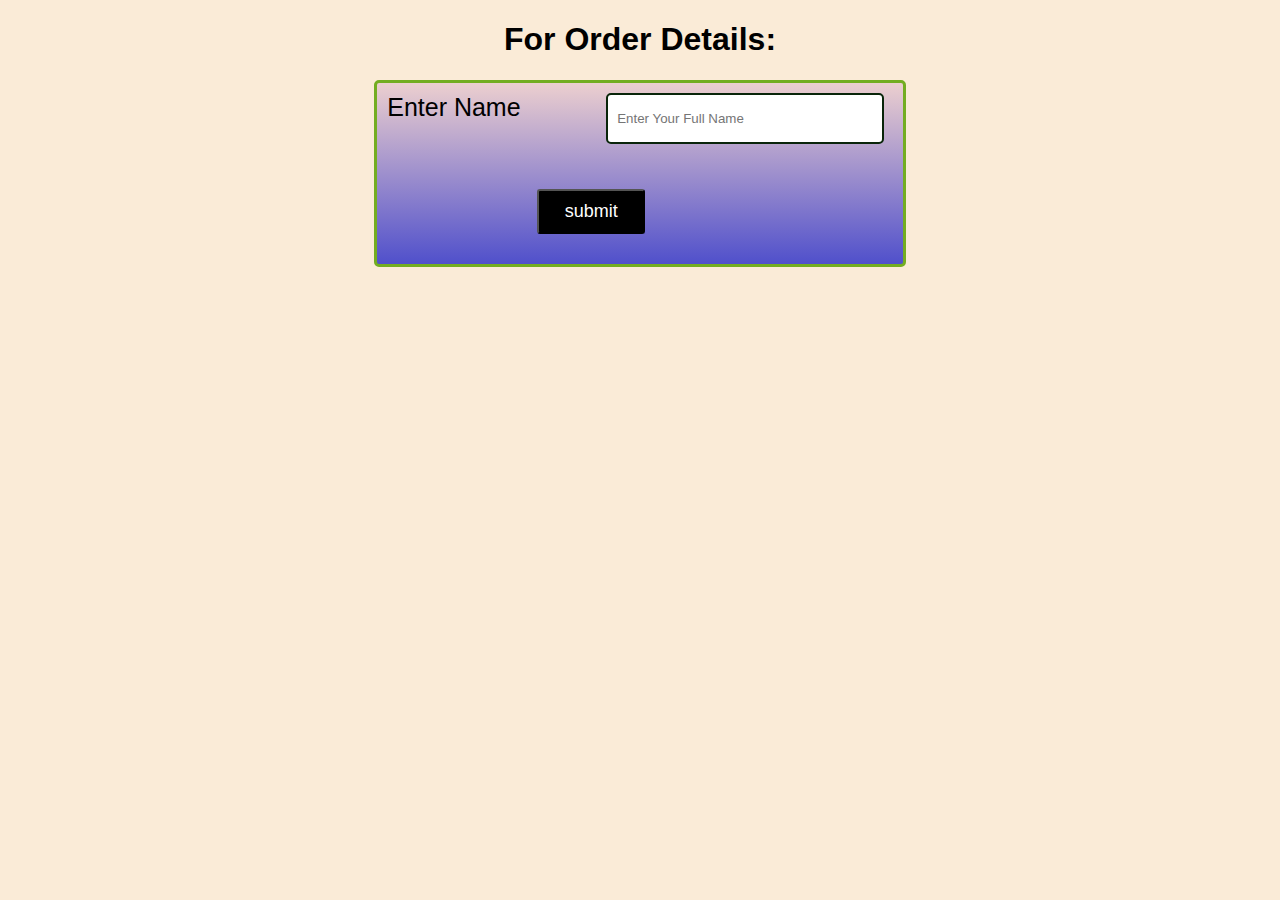
<file: index.html>
<!DOCTYPE html>
<html lang="en">
<head>
    <meta charset="UTF-8">
    <meta http-equiv="X-UA-Compatible" content="IE=edge">
    <meta name="viewport" content="width=device-width, initial-scale=1.0">
    <title>JS Task 1</title>
    <link rel="stylesheet" href="index.css">
    <script src="index.js" defer></script>
    <style>
    
       
    </style>
</head>
<body>
    <h1>For Order Details:</h1>
    <div class="header">
       
       <label for="name">Enter Name</label>
       <input type="text" id="name" placeholder="  Enter Your Full Name" required><br><br>
       <button  onclick="calculate()">submit</button>
    
    </div>

    <div class="table" id="table">
        <h4 id="heading"></h4>
       <table>
           <tr>
               <td>Name:</td>
               <td id="Fname"></td>
           </tr>
           <tr>
               <td>Total letters:</td>
               <td id="Tletter"></td>
           </tr>
           <tr>
               <td>Sub total:</td>
               <td id="sub"></td>
           </tr>
           <tr>
               <td>Shipping:</td>
               <td id="ship"> $7</td>
           </tr>
           <tr>
               <td>Grand total:</td>
               <td id="total"></td>
           </tr>
       </table> 
       <br>
       <a href="#">Pay Now</a> 
    </div>
</body>
</html>
</file>
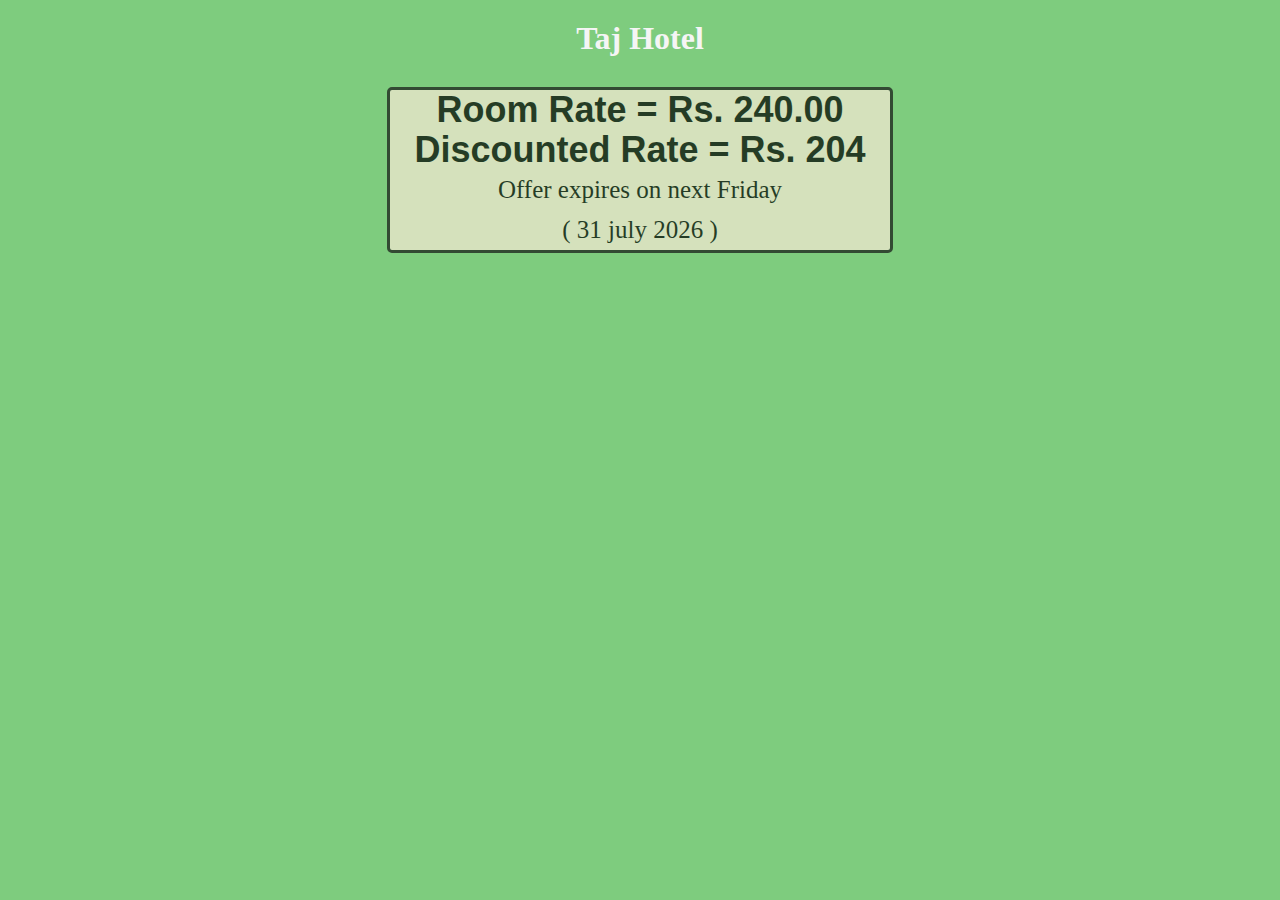
<file: JS-Task-2/index.html>
<!DOCTYPE html>
<html lang="en">
<head>
    <meta charset="UTF-8">
    <meta http-equiv="X-UA-Compatible" content="IE=edge">
    <meta name="viewport" content="width=device-width, initial-scale=1.0">
    <link rel="stylesheet" href="index.css">
    <script src="index.js" defer></script>
    <title>JS-Task-2</title>
</head>
<body>
    <div id="header">
        <h1 id="hotel_name"> Taj Hotel</h1>
    </div>
    <div id="content">
        <h3 id="room_rate"></h3>
        <h3 id="discount"></h3>
        <h3 id="dicountrate"></h3>
        <p id="d"></p>
        <p id="duration"></p>
    </div>
</body>
</html>
</file>
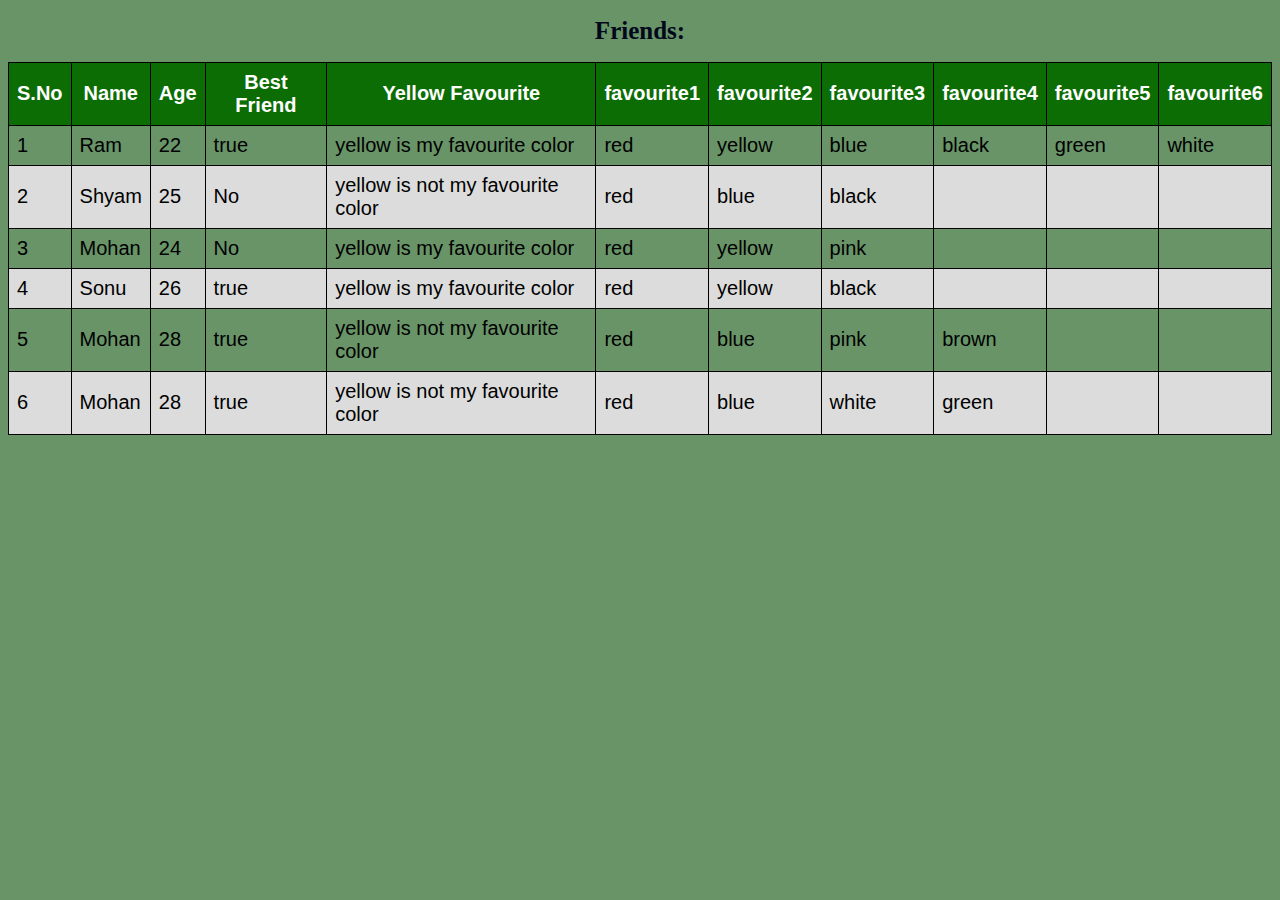
<file: JS-Task-3/index.html>
<!DOCTYPE html>
<html lang="en">

<head>
  <meta charset="UTF-8">
  <meta http-equiv="X-UA-Compatible" content="IE=edge">
  <meta name="viewport" content="width=device-width, initial-scale=1.0">
  <link rel="stylesheet" href="index.css">
  <script src="index.js" defer></script>
  <title>JS Task-3</title>
</head>

<body>
  <h1>Friends:</h1>
  <table id="table">
  </table>
</body>

</html>
</file>
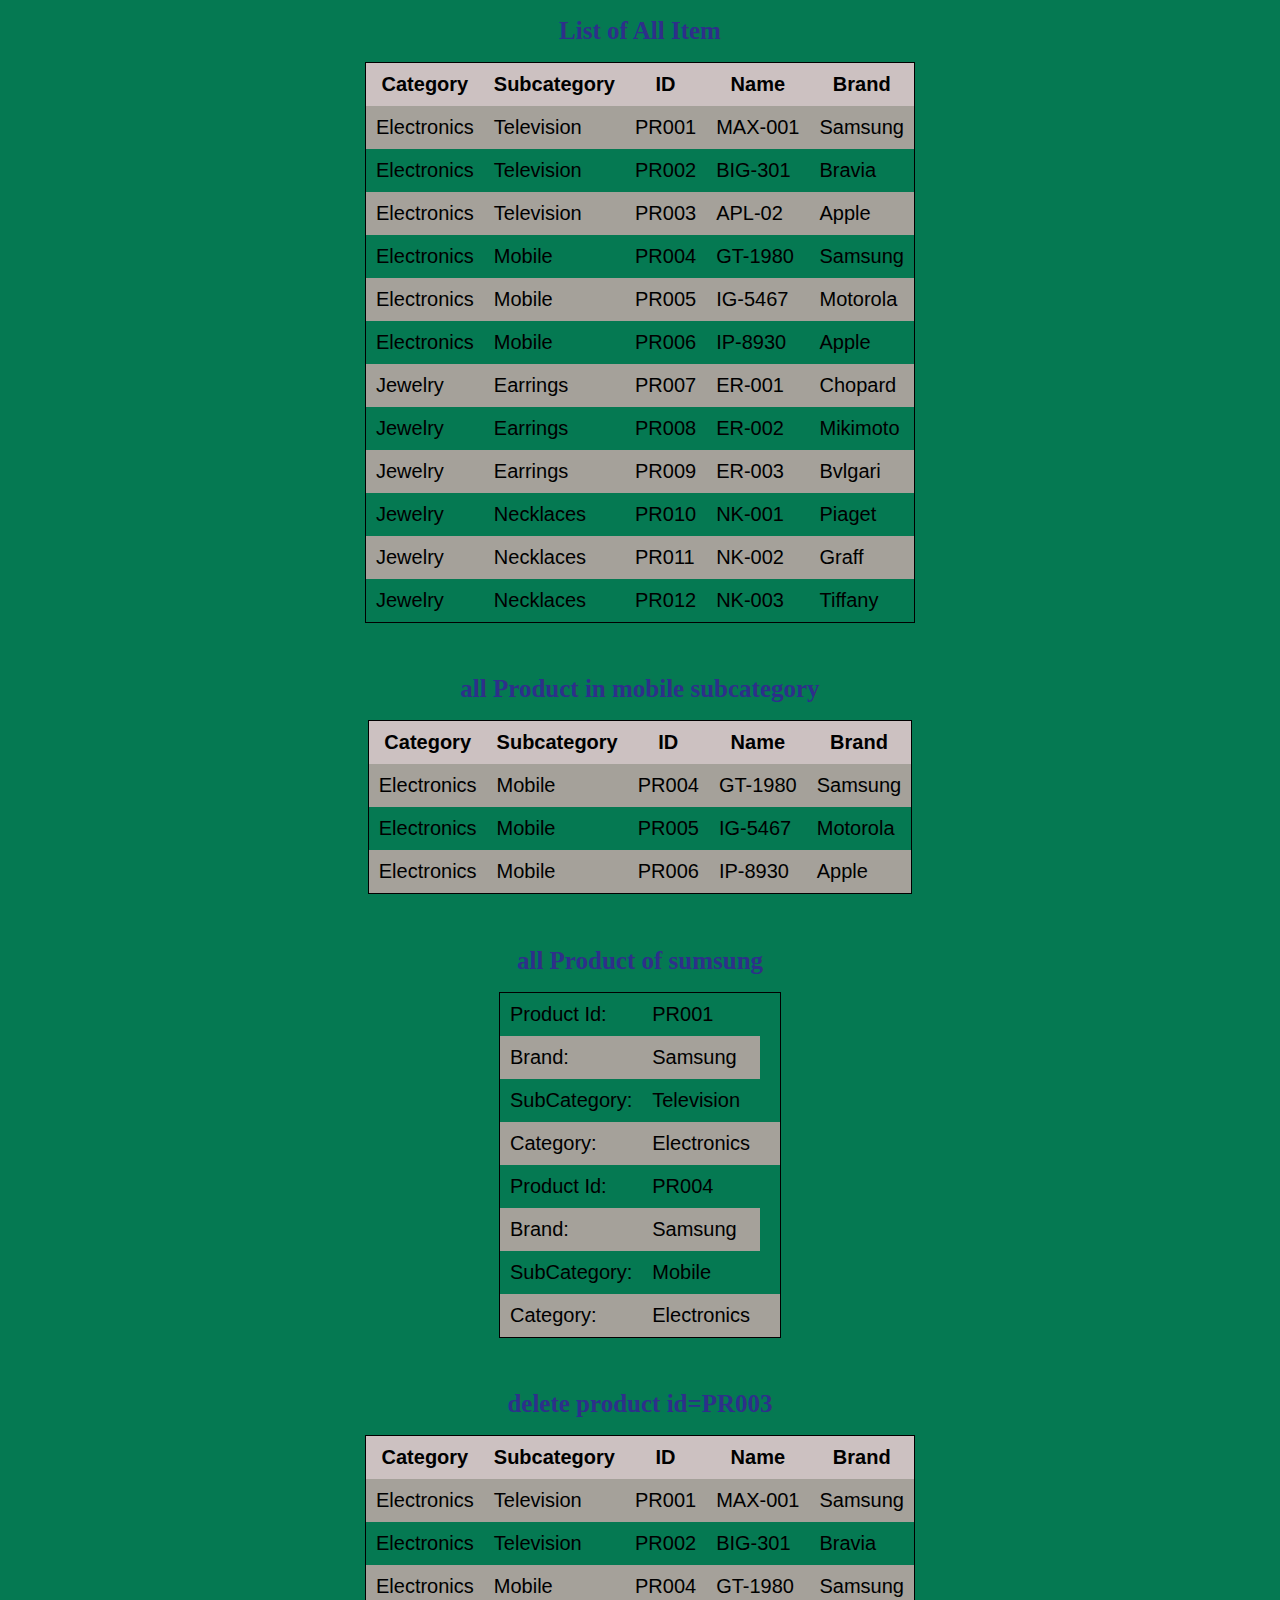
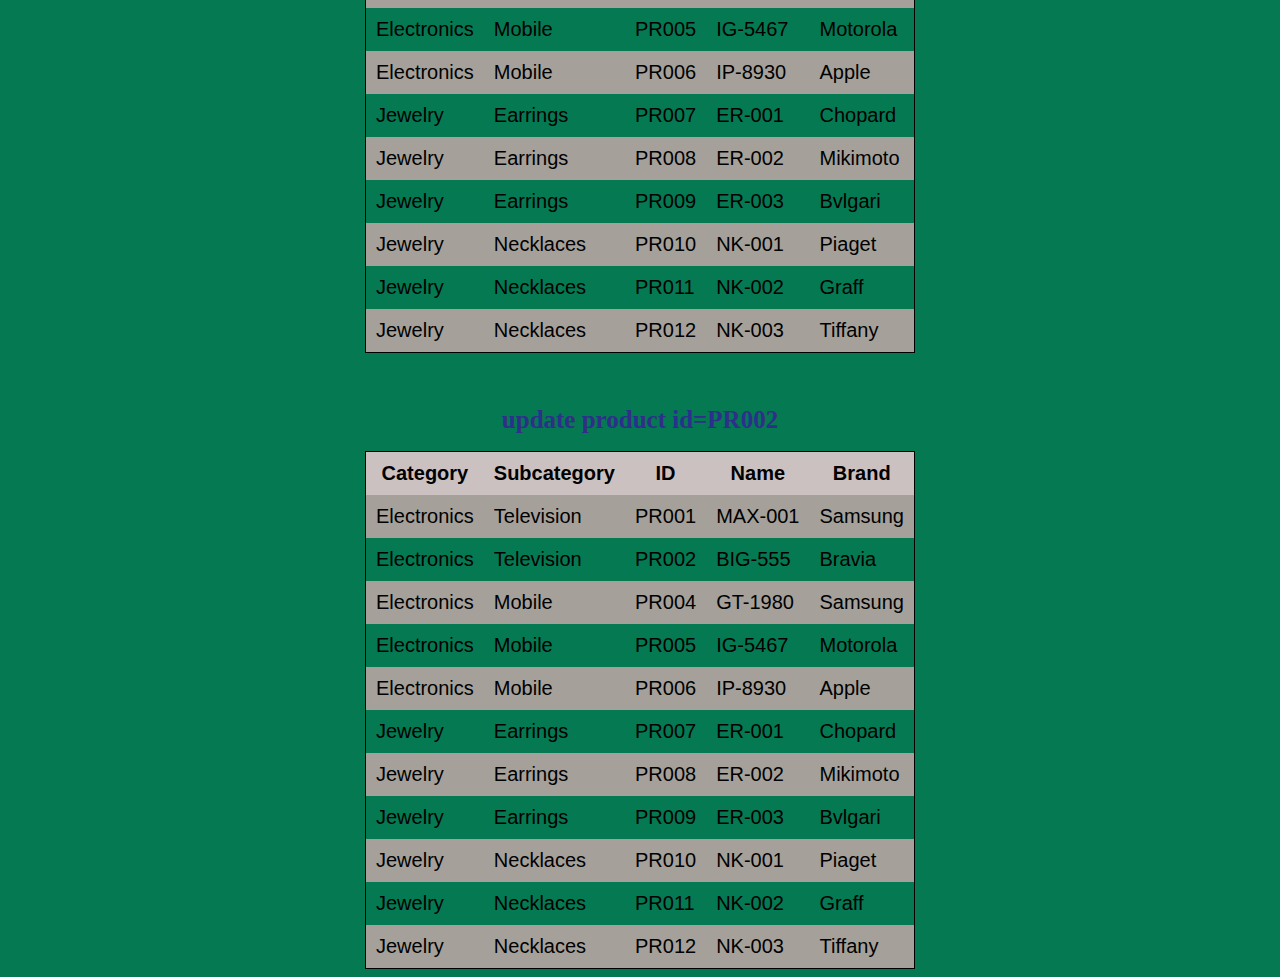
<file: JS-Task-4/index.html>
<!DOCTYPE html>
<html lang="en">
<head>
    <meta charset="UTF-8">
    <meta http-equiv="X-UA-Compatible" content="IE=edge">
    <meta name="viewport" content="width=device-width, initial-scale=1.0">
    <link rel="stylesheet" href="index.css">
    <script src="index.js" defer></script>
<script src="product.js" defer></script>

    <title>JS Task-4</title>
</head>
<body>
    <h1 id="h1">List of All Item</h1>
    <table id="table1" class="tab">
      
    </table>
    <br><br>
     <h1>all Product in mobile subcategory</h1>
     <table id="table2" class="tab"></table>
    <br><br>
    <h1>all Product  of sumsung</h1>
    <table id="table3" class="tab"></table>
    <br><br>

    <h1>delete product id=PR003</h1>
    <table id="table4" class="tab">
    </table>
    <br><br>

    <h1>update product id=PR002</h1>
    <table id="table5" class="tab"></table>
    

</body>
</html>
</file>
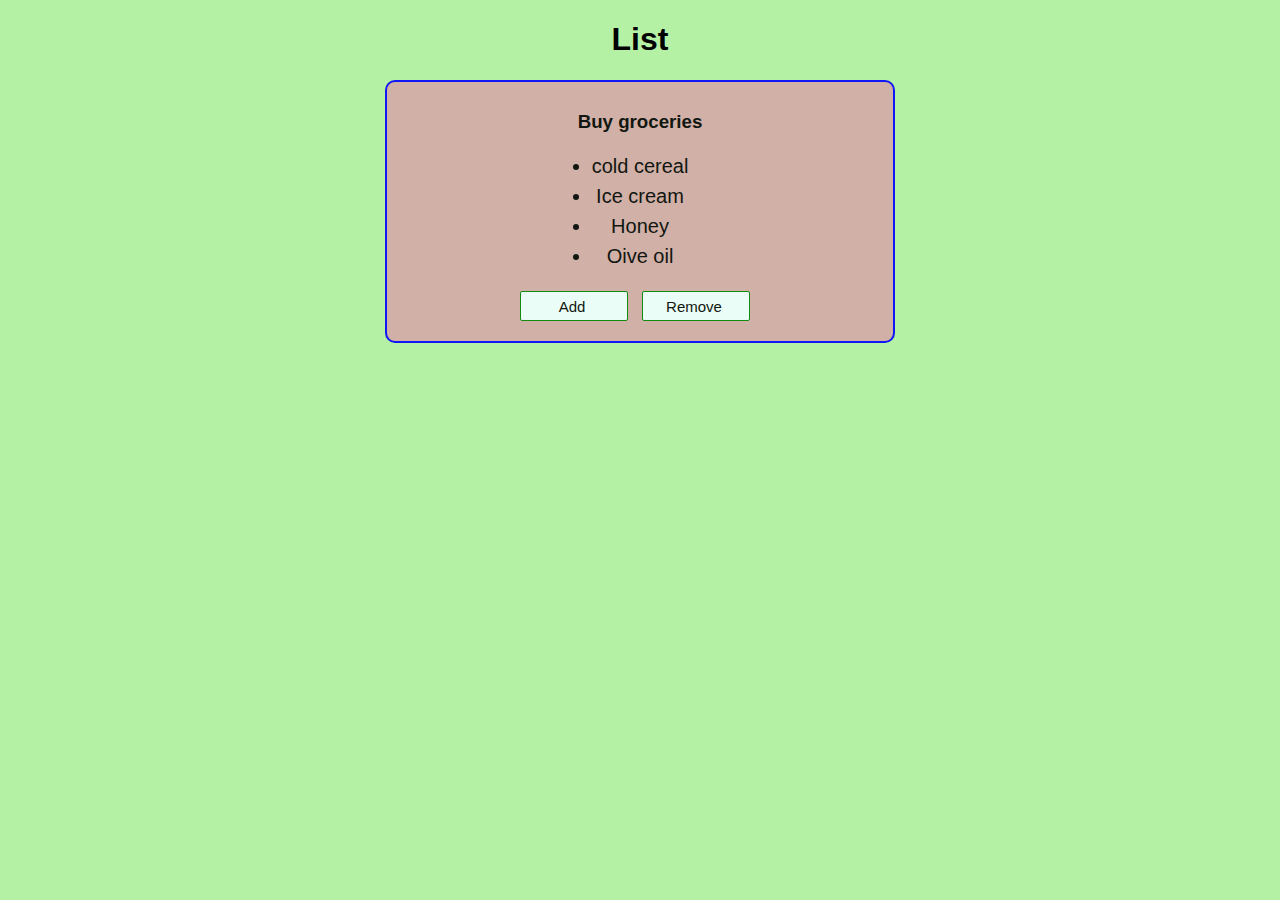
<file: JS-Task-6/index.html>
<!DOCTYPE html>
<html lang="en">
<head>
    <meta charset="UTF-8">
    <meta http-equiv="X-UA-Compatible" content="IE=edge">
    <meta name="viewport" content="width=device-width, initial-scale=1.0">
     <link rel="stylesheet" href="index.css">
     <script src="index.js" defer></script>
    <title>Document</title>
</head>
<body>
  <h1>List</h1>
  <div>
      <h3>Buy groceries</h3>
      <ul id="mylist">
          <li class="item">cold cereal</li>
          <li class="item">Ice cream</li>
          <li class="item">Honey</li>
          <li class="item">Oive oil</li>
      </ul>
      <button id="add">Add</button>
      <button id="remove">Remove</button>
  </div>  
</body>
</html>
</file>
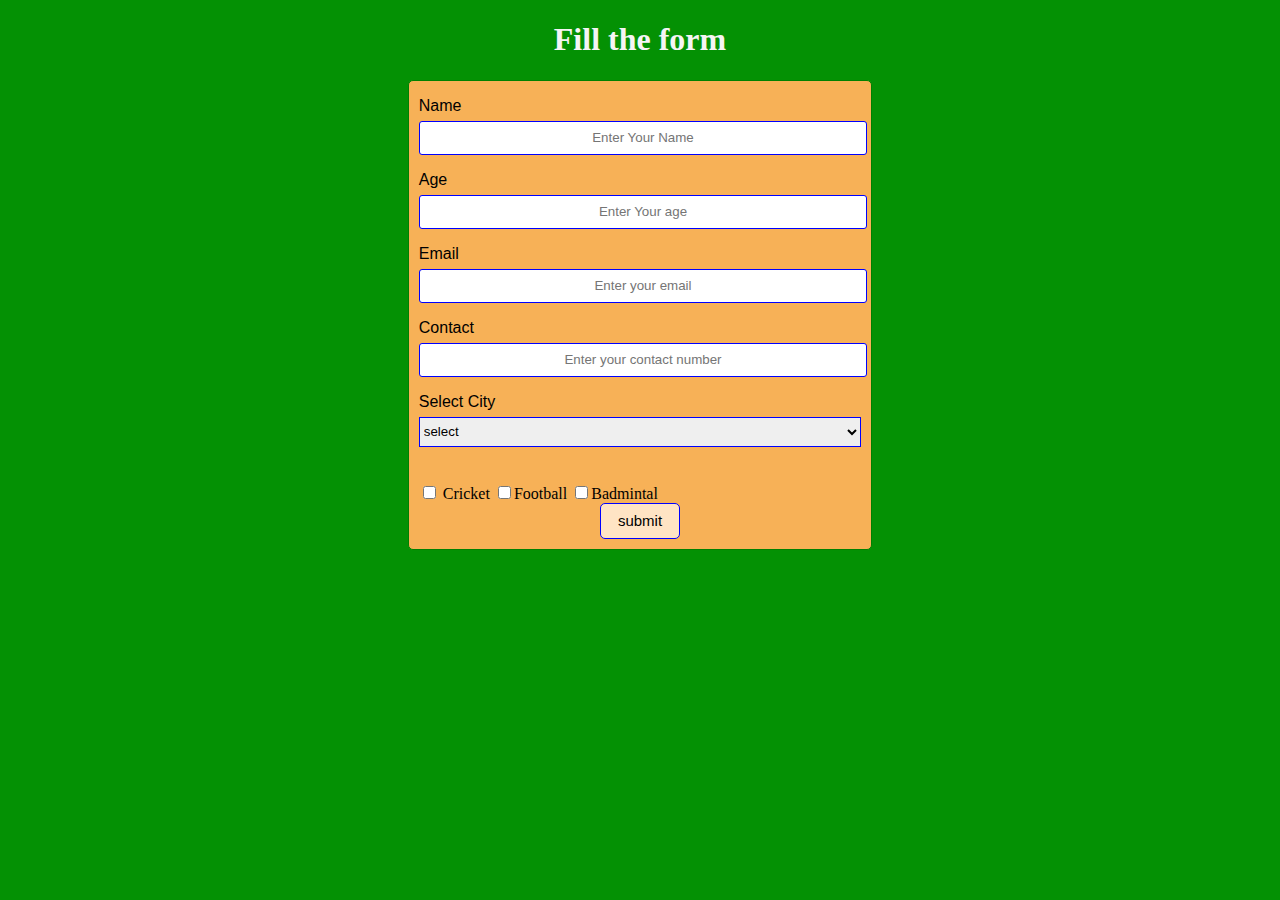
<file: JS-Task-7/index.html>
<!DOCTYPE html>
<html lang="en">
<head>
    <meta charset="UTF-8">
    <meta http-equiv="X-UA-Compatible" content="IE=edge">
    <meta name="viewport" content="width=device-width, initial-scale=1.0">
    <link rel="stylesheet" href="index.css">
    <script src="index.js" defer></script>
    <title>JS-Task-7</title>
</head>
<body>
    <h1>Fill the form </h1>
   <div class="form">
       <form  onsubmit="return getData()">
           <label for="" class="txt">Name</label>
           <input type="text" name="name" class="input1" oninput="hide()" id="name" placeholder="Enter Your Name" >
           <label for=""  class="txt error" id="error_name"></label>

            <label for="" class="txt">Age</label>
            <input type="text" name="age" class="input1" oninput="hide()" id="age" placeholder="Enter Your age">
            <label for="" class="txt error" id="error_age"></label>

            <label for="" class="txt">Email</label>
            <input type="text" name="email" class="input1" oninput="hide()" id="email" placeholder="Enter your email">
            <label for=""  class="txt error" id="error_email"></label>

            <label for="" class="txt">Contact</label>
            <input type="tel" name="contact" class="input1" oninput="hide()" id="contact" placeholder="Enter your contact number">
            <label for=""  class="txt error" id="error_contact"></label>

            <label for="" class="txt">Select City</label>
            <select name="select" id="select" oninput="hide()">
                <option value="select"> select</option>
                <option value="Gorakhpur">Gorakhpur</option>
                <option value="Lucknow">Lucknow</option>
                <option value="Noida">Noida</option>
                <option value="Vanarashi">Vanarashi</option>
            </select>
            <label for=""  class="txt error" id="error_select"></label>
            <br>
            <br>
            <input type="checkbox" oninput="hide()" name="hobbies1" class="checkbox" value="Cricket"> <label>Cricket</label> 
            <input type="checkbox" oninput="hide()" name="hobbies2"  class="checkbox" value="Footabll"><label>Football</label>
            <input type="checkbox" oninput="hide()" name="hobbies3" class="checkbox" value="Badmintal"><label>Badmintal</label>
           
            <label for=""  class="txt error" id="error_hobbies"></label>
            <button id="sub" onclick="getData()">submit</button>
         
        </form>
   </div> 
  
</body>
</html>
</file>
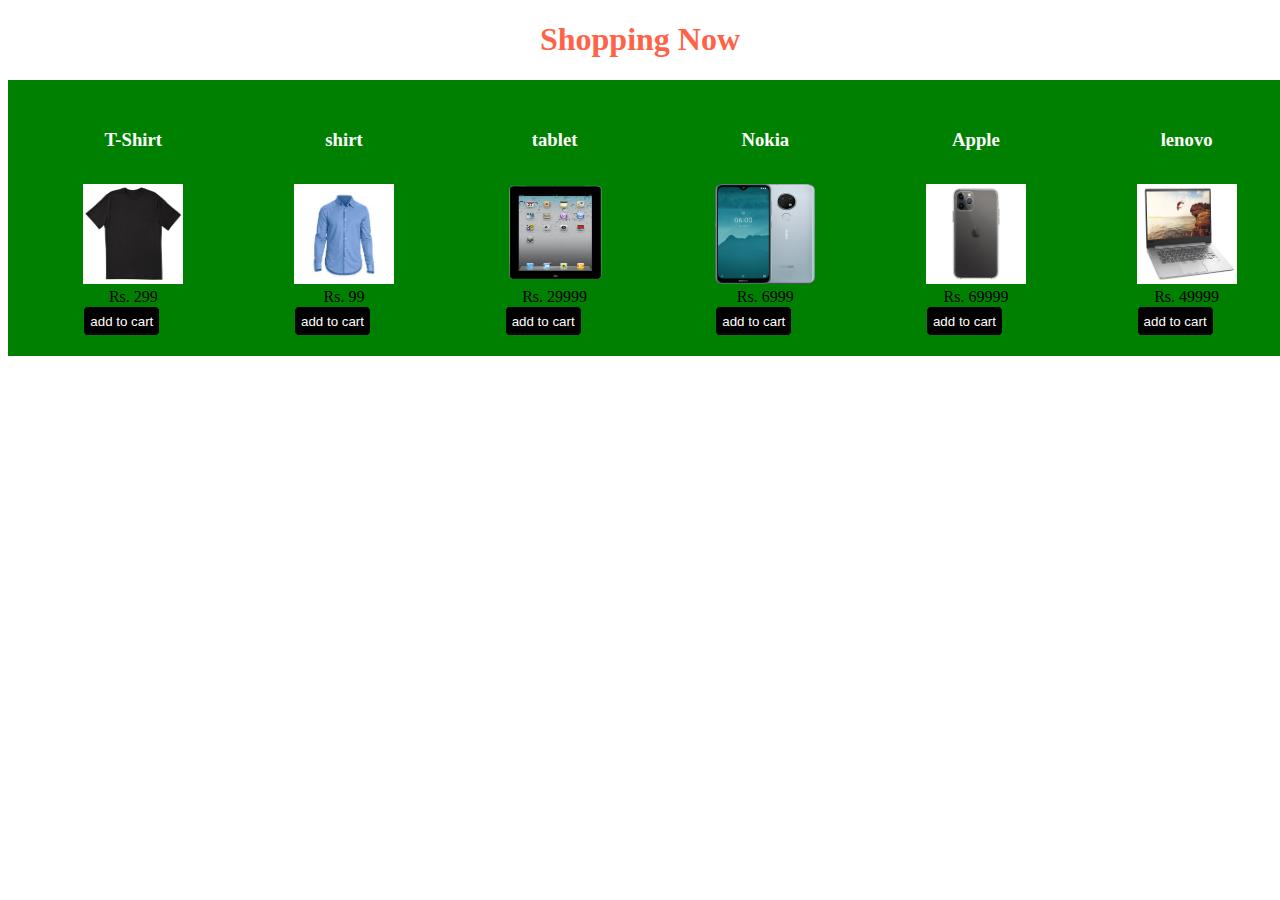
<file: JS-Task-8/index.html>
<!DOCTYPE html>
<html lang="en">

<head>
    <meta charset="UTF-8">
    <meta http-equiv="X-UA-Compatible" content="IE=edge">
    <meta name="viewport" content="width=device-width, initial-scale=1.0">
    <link rel="stylesheet" href="index.css">
    <script src="product.js" defer></script>
    <script src="app.js" defer></script>
    <title>Task-8 Js</title>
</head>

<body>
    <h1>Shopping Now</h1>
    <div id="container">

    </div>
    <br>
    <div id="cartlist">
        <table id="table1"  class="hide">


        </table>
         <thead id="thead" class="hide">
         </thead>
         <tbody id="tbody"></tbody>
            <h3 id="total" class="ht"></h3>
          
        </div>
       
    </div>
    <button id="pay_now" class="hide" onclick="payNow()">Pay Now</button>
</body>

</html>
</file>
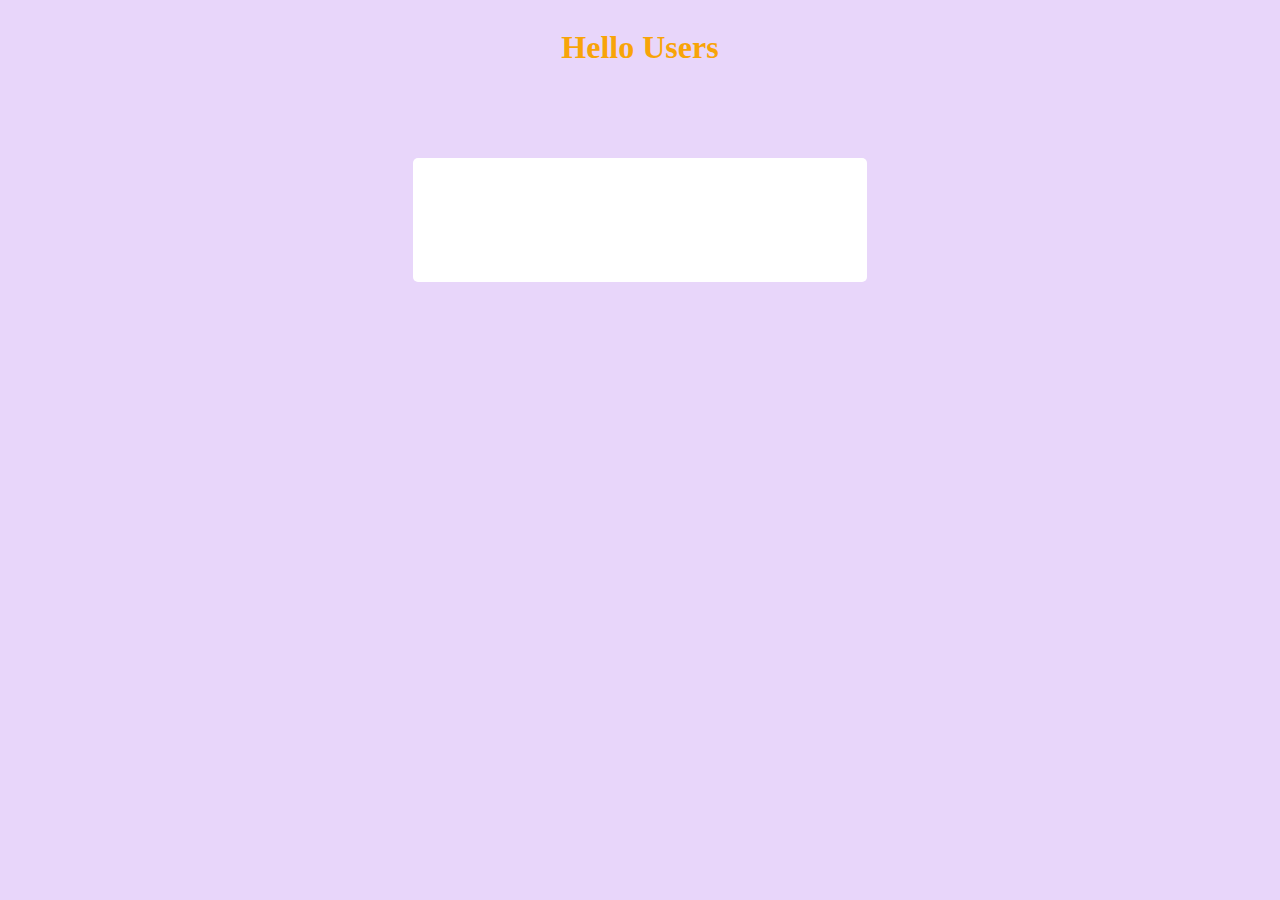
<file: JS-Task-5/index .html>
<!DOCTYPE html>
<html lang="en">
<head>
    <meta charset="UTF-8">
    <meta http-equiv="X-UA-Compatible" content="IE=edge">
    <meta name="viewport" content="width=device-width, initial-scale=1.0">
    <link rel="stylesheet" href="index.css">
    <script src="index.js" defer></script>
    <title>Document</title>

</head>
<body>
    <!DOCTYPE html>
    <html lang="en">
    <head>
        <meta charset="UTF-8">
        <meta http-equiv="X-UA-Compatible" content="IE=edge">
        <meta name="viewport" content="width=device-width, initial-scale=1.0">
        <script src="index.js" defer></script>
        <title>Document</title>
    </head>
    <body>
        <div>
           <div class="container"> <h1>Hello <span id="heading"> Users </span></h1></div>
          <textarea name="" id="textarea" cols="30" rows="4"></textarea>   
        
        </div>
    </body>
    </html>
</body>
</html>
</file>
<file: index.css>
body{
           background-color: antiquewhite;
       }
        h1{
            text-align: center;
            font-family: 'Segoe UI', Tahoma, Geneva, Verdana, sans-serif;
        }
        .header{
            margin: auto;
            width: 40%;
            height: 30%;
            border: 3px solid #73AD21;
            padding: 10px;
            
            
            border-radius: 5px;
            background: linear-gradient(rgb(236, 207, 207),rgb(80, 80, 203));
        }
       
        div button{
            margin-bottom: 20px;
            width: 12vh;
            height: 5vh;
            margin-top: 5vh;
            border-radius: 3px;
            background-color: black;
            color: white;
            font-size: 18px;
            cursor: pointer;
            
            margin-left: 150px;
        }
        div input{
                
                float: right;
                margin-right: 1vh;
                width: 30vh;
                height: 5vh;
                border-radius: 5px;
                border: 2px solid rgb(9, 37, 10);
        }
        div label{
            font-family: 'Segoe UI', Tahoma, Geneva, Verdana, sans-serif;
            font-size: 25px;
            float: left;
        }
      
        .table{
         
            display: none;
        }
        .table{
            align-content: center;
        }
        table{
            width: 50vh;
            font-family: 'Segoe UI', Tahoma, Geneva, Verdana, sans-serif;
            border-collapse:collapse ;
        }
        td{
            border: 1px solid #dddd;
            text-align: left;
            padding: 8px;
        }
        tr:nth-child(even)
        {
            background-color: rgb(191, 238, 80);
        }
       a{
           /* text-decoration: none; */
           color: rgb(233, 33, 33);
           margin-top: 5px;
           font-size: 20px;
           font-weight: bold;

       }

       @media screen and (max-width:1124px) 
       {
           .header{
               width: 70%;
               height: 30%;
               margin: auto;
               
           }
          .header input{
               width: 40vh;
               margin-right: 100px;
               height: 40px;
               
           }
           div label{
            font-family: 'Segoe UI', Tahoma, Geneva, Verdana, sans-serif;
            font-size: 30px;
            float: left;
        }
       }
        @media screen and (max-width:860px)
        {
              .header{
               width: 80%;
               height: 30%;
               margin: auto;
               
           }
          .header input{
               width: 30vh;
               margin: 10px;
               height: 30px;
               
           }
           div label{
            font-family: 'Segoe UI', Tahoma, Geneva, Verdana, sans-serif;
            font-size: 25px;
            float: left;
        }
        } 

           @media screen and (max-width:460px)
        {
              .header{
               width: 100%;
               height: 30%;
               margin: auto;
               
           }
          .header input{
               width: 30vh;
               margin: 5px;
               height: 30px;
               
           }
           div label{
            font-family: 'Segoe UI', Tahoma, Geneva, Verdana, sans-serif;
            font-size: 20px;
            float: left;
        }
        }
</file>
<file: JS-Task-2/index.css>
*{
    margin: 0;
    padding: 0;
}
body{
    background: rgb(126, 204, 126);
}
#header h1{
    margin-top: 20px;
    margin-bottom: 30px;
    text-align: center;
    color: whitesmoke;
    font-family:cursive;
    


}
#content{
    
    width: 500px;
    max-width: 700px;
    height: auto;
    margin: auto;
    border: 3px solid rgb(20, 20, 20);
    border-radius: 5px;
    text-align: center;
    justify-content:space-around;
    background-color: antiquewhite;
    opacity: 0.7;
}
#content h3{
    line-height: 40px;
    font-family:'Segoe UI', Tahoma, Geneva, Verdana, sans-serif;
    font-size: 4vh;
}
#content p{
    line-height: 40px;
    font-size: 25px;
    font-family: cursive;
}

@media screen and (max-width:920px) 
{
#content{
    width:90%;
    height: auto;
    background-color: rgb(220, 176, 119);
} 
#content h3{
    font-size: 30px;
    line-height: 50px;
}
}
@media screen and (max-width:436px) 
{
#content{
    width:90%;
    height: auto;
    background-color: rgb(147, 142, 135);
} 
#content h3{
    font-size: 25px;
    line-height: 45px;
}
}
</file>
<file: JS-Task-3/index.css>
h1{
    text-align: center;
    font-family: cursive;
    font-size: 25px;
    color: rgb(1, 7, 26);
}
body{
background-color: rgb(104, 148, 104);
}

 table#table{
    width: auto;

    border: 1px solid black;
     border-collapse: collapse; 
    margin-left: auto;
    margin-right: auto;
  
    
}
td,th{
    padding: 8px;
    border: 1px solid black;
    font-size: 20px;
    font-family: sans-serif;
  
}
th{
    background-color: rgb(11, 109, 3);
    color: white;
}
tr:nth-child(even)
{
    background-color: gainsboro;
}
/* @media screen and (max-width:765px)
{
   td,th{
        
    }
} */
</file>
<file: JS-Task-4/index.css>
h1{
    text-align: center;
    font-family: cursive;
    font-size: 25px;
    color: rgb(46, 47, 138);
}
body{
background-color: rgb(5, 121, 82); 

}

 table.tab{
    width: auto;
    border: 1px solid black;
    border-collapse: collapse;
    margin-left: auto;
    margin-right: auto;
  
  
    
}
td,th{
    padding: 10px;
    font-size: 20px;
    font-family: sans-serif;
  
}
th{
    background-color: rgb(204, 193, 193);
}
tr:nth-child(even)
{
    background-color: rgb(165, 161, 154);
}
</file>
<file: JS-Task-6/index.css>
body{
    background-color: rgb(181, 241, 164);
}
div{
    text-align: center;
    width:40%;
    margin-left:auto;
    margin-right: auto;
    padding-top: 10px;
    background-color: rgb(213, 169, 169);
    opacity: 0.9;
    border: 2px solid blue;
    border-radius: 10px;
    
}

div h3,h1{
    text-align: center;
    font-family: 'Segoe UI', Tahoma, Geneva, Verdana, sans-serif;
}
ul{
    display: table;
    margin: 0 auto;
}
li{
    line-height: 30px;
    padding-right: 40px;
    font-size: 20px;
    font-family: sans-serif;
}
div button{
    margin-top: 20px;
    margin-bottom: 20px;
    padding-right: 10px;
    margin-right: 10px;
    height: 30px;
    width: 12vh;
    border: 1px solid green;
    background-color: azure;
    font-size: 15px;
    border-radius: 2px;
    cursor: pointer;
}
</file>
<file: JS-Task-7/index.css>
body{
    background:rgb(4, 145, 4);
    
}
div{
    margin-left: auto;
    margin-right: auto;
    width: 35%;
    background-color: rgb(247, 177, 87);
    border: 1px solid green;
    border-radius: 5px;
    padding: 10px;
    /* padding-left: 20%; */
    
}
h1{
    text-align: center;
    font-family: cursive;
    color: whitesmoke;
}

.txt{
    display: block;
    line-height: 30px;
    font-family: sans-serif;   
}
.error{
    color: red;
}
.input1{
    margin-bottom: 10px;
    width: 100%;
    height: 30px;
    border: 1px solid blue;
    text-align: center;
    border-radius: 3px;
}
select{
    width: 100%;
    height: 30px;
    border: 1px solid blue;

}
select option{
    font-size: 20px;
    font-family: 'Segoe UI', Tahoma, Geneva, Verdana, sans-serif;


}
button{
    display: block;
    margin: auto;
    width: 80px;
    height: 4vh;
    font-size: 15px;
    font-family: 'Segoe UI', Tahoma, Geneva, Verdana, sans-serif;
    background-color: bisque;
    border: 1px solid blue;
    cursor: pointer;
    border-radius: 5px;
}
button:hover{
    background-color: black;
    color: white;
}
input[type='number']{
   text-decoration: none;
}

.hide{
    display: none;
}
.show{
    display: block;
}
@media screen and (max-width:415px) 
{
    div{
        margin-left: 0;
        margin-right: 0;
       
        width: 90%;

    }
}
</file>
<file: JS-Task-8/index.css>
#container{
    width: 100%;
    height: auto;
    display: flex;
    background-color: green;
    flex-wrap: wrap;
   justify-content: space-around;
    padding: 20px;
    
}
h1{
    text-align: center;
    color: tomato;
}
.item{
    border: 2px black;
}
.item img{
    margin-top: 5px;
    width: 100px;
    height: 100px;
   
}
.price{
    text-align: center;
}
.container .type{
   
    text-align: center;
    border: 2px solid rgb(34, 34, 36);
    background-color: white;
}
table{
    border: 2px solid black;
    border-collapse: collapse;
    margin-left: auto;
    margin-right: auto;
    
}
.hide{
    display: none;
}
th,td{
    border: 2px solid black;
    text-align: center;
    padding: 10px;
}
th{
    background-color: grey;
    padding: 5px;
    color: green;
}

button{
    background-color: black;
    color: white;
    height: 30px;
    border-radius: 5px;
    border: 1px solid green;
}
h3{
    margin-left: auto;
    margin-right: auto;
    text-align: center;
    background-color: green;
    border: 2px;
    padding: 10px;
    color: white;
    border-radius: 10px;
}
.ht{
    display: none;
}
button #pay_now{
    margin-left: auto;
    margin-right: auto;
    text-align: center;
}
</file>
<file: JS-Task-5/index.css>
body{
    background-color: rgb(232, 214, 250);
}

.container{
    width: 100%;
    height: 100px;   
    overflow: auto;
    word-wrap: break-word;
}
.container h1{
    width: 100%;
  text-align: center;
    height: auto;
    font-family: cursive;
    color: rgb(248, 164, 8);
}


textarea{
    margin-top: 50px;
    width: 50vh;
    font-size: 25px;
    font-family: 'Segoe UI', Tahoma, Geneva, Verdana, sans-serif;
    border: none;
    height: auto;
    display: block;
    margin-left: auto;
    margin-right: auto;
    resize: none;
    outline: none;
    line-height: 30px;
    border-radius: 5px;
    
}
</file>
